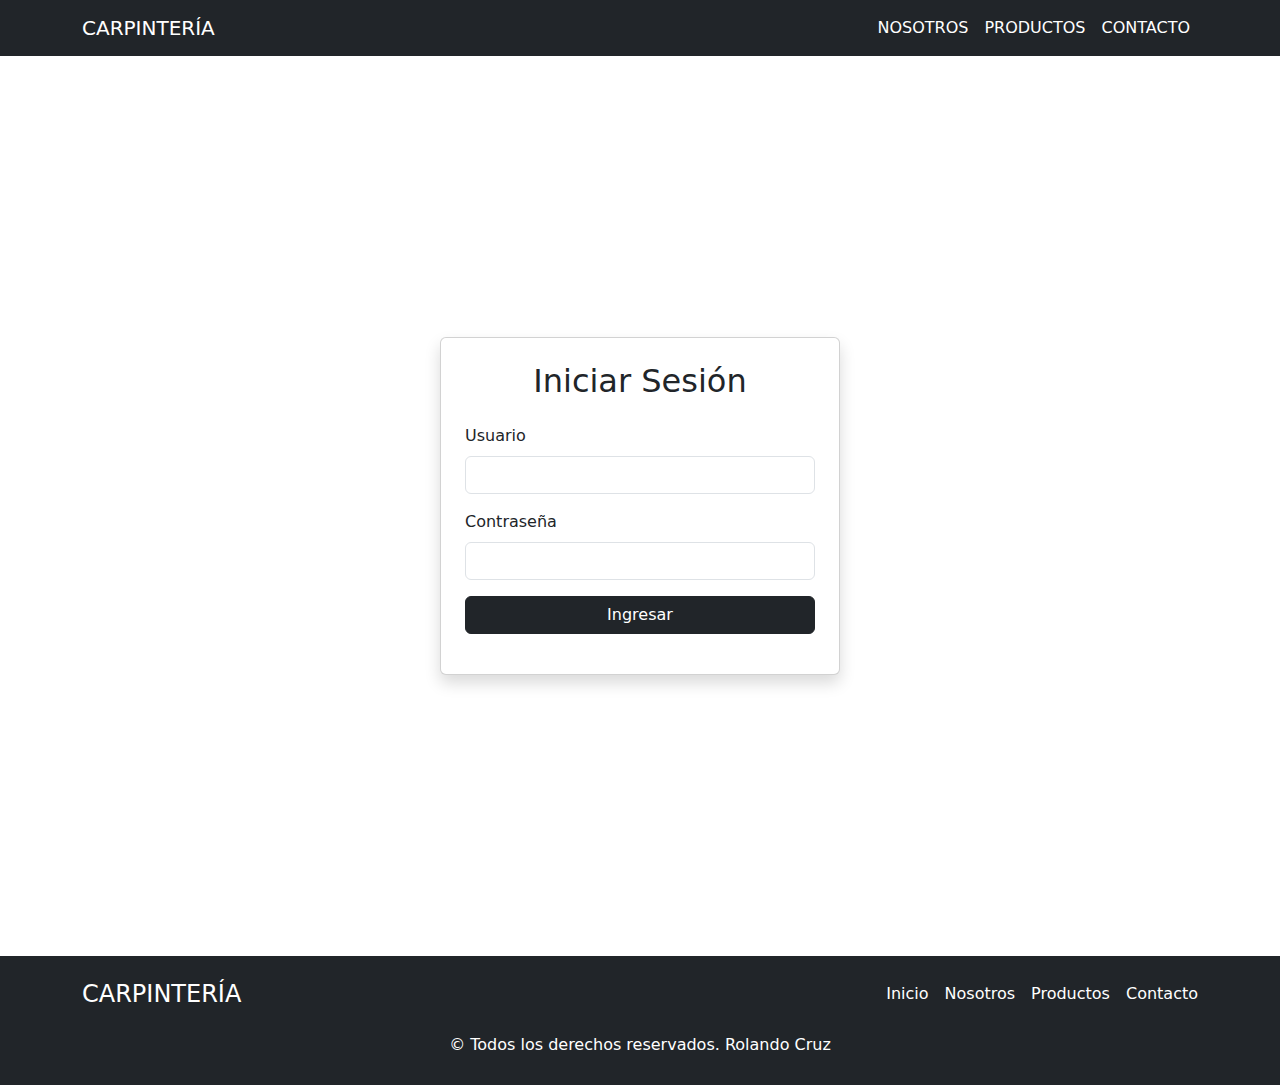
<file: login.html>
<!DOCTYPE html>
<html lang="en">
  <head>
    <meta charset="UTF-8" />
    <meta name="viewport" content="width=device-width, initial-scale=1.0" />
    <title>Login</title>
    <link rel="stylesheet" href="css/bootstrap.min.css" />
    <link rel="stylesheet" href="css/style.css" />
  </head>
  <body>
    <!-- Navbar -->
    <nav class="navbar navbar-expand-lg navbar-dark bg-dark">
      <div class="container">
        <a class="navbar-brand text-white text-uppercase" href="index.html"
          >Carpintería</a
        >
        <button
          class="navbar-toggler"
          type="button"
          data-bs-toggle="collapse"
          data-bs-target="#navbarNav"
        >
          <span class="navbar-toggler-icon"></span>
        </button>
        <div class="collapse navbar-collapse" id="navbarNav">
          <ul class="navbar-nav ms-auto">
            <li class="nav-item">
              <a class="nav-link text-white text-uppercase" href="nosotros.html"
                >Nosotros</a
              >
            </li>
            <li class="nav-item">
              <a
                class="nav-link text-white text-uppercase"
                href="productos.html"
                >Productos</a
              >
            </li>
            <li class="nav-item">
              <a class="nav-link text-white text-uppercase" href="contacto.html"
                >Contacto</a
              >
            </li>
          </ul>
        </div>
      </div>
    </nav>

    <div
      class="container d-flex justify-content-center align-items-center vh-100"
    >
      <div class="card p-4 shadow" style="width: 100%; max-width: 400px">
        <h2 class="text-center mb-4">Iniciar Sesión</h2>
        <form id="loginForm">
          <div class="mb-3">
            <label for="username" class="form-label">Usuario</label>
            <input type="text" id="username" class="form-control" required />
          </div>
          <div class="mb-3">
            <label for="password" class="form-label">Contraseña</label>
            <input
              type="password"
              id="password"
              class="form-control"
              required
            />
          </div>
          <button type="submit" class="btn btn-dark w-100">Ingresar</button>
        </form>
        <div id="loginMessage" class="text-danger mt-3 text-center"></div>
      </div>
    </div>

    <!-- Footer -->
    <footer class="bg-dark text-white py-4">
      <div class="container">
        <div
          class="d-flex flex-column flex-md-row justify-content-between align-items-center"
        >
          <div>
            <h4 class="text-uppercase mb-0">Carpintería</h4>
          </div>

          <nav>
            <ul class="list-unstyled d-flex gap-3 mb-0">
              <li>
                <a href="index.html" class="text-white text-decoration-none"
                  >Inicio</a
                >
              </li>
              <li>
                <a href="nosotros.html" class="text-white text-decoration-none"
                  >Nosotros</a
                >
              </li>
              <li>
                <a href="productos.html" class="text-white text-decoration-none"
                  >Productos</a
                >
              </li>
              <li>
                <a href="contacto.html" class="text-white text-decoration-none"
                  >Contacto</a
                >
              </li>
            </ul>
          </nav>
        </div>
        <div class="text-center mt-4 mb-1">
          <p class="mb-0 text-white">
            &copy; Todos los derechos reservados. Rolando Cruz
          </p>
        </div>
      </div>
    </footer>

    <script src="js/bootstrap.bundle.js"></script>
    <script src="js/login.js"></script>
  </body>
</html>
</file>
<file: css/style.css>
/* ESTILOS DEL HERO */
.hero-section {
  background-image: url("../img/hero.png");
  background-size: cover;
  background-position: center;
  height: 600px;
  position: relative;
  display: flex;
  justify-content: center;
  align-items: center;
  text-align: center;
}

.hero-section::before {
  content: "";
  position: absolute;
  top: 0;
  left: 0;
  width: 100%;
  height: 100%;
  background-color: rgba(0, 0, 0, 0.5);
  z-index: 1;
}

.contenido-hero {
  max-width: 800px;
  position: relative;
  z-index: 10;
}

.hero-section h1 {
  font-size: 2.5rem;
  font-weight: bold;
}

.hero-section p {
  font-size: 1.2rem;
  margin-bottom: 20px;
}

.hero-section .btn-primary {
  background-color: #ffc107;
  border: none;
  font-weight: bold;
}

.hero-section .text-highlight {
  color: #ffc107;
}

/* Estadísticas Estilos */
.estadisticas {
  background-color: #f8f9fa;
  padding: 40px 0;
}

.estadisticas h3 {
  color: #ffc107;
  font-size: 2rem;
  margin-bottom: 10px;
}

.estadisticas p {
  font-size: 1.1rem;
}

.estadisticas h3 {
  font-size: 2.3rem;
  font-weight: 700;
}

/* BOTON */
.boton-contacto {
  display: inline-block;
  padding: 10px 20px;
  border: 2px solid #fff;
  text-decoration: none;
  color: #ffc107;
  text-transform: uppercase;
  font-size: 18px;
  font-weight: 800px;
}

.boton-contacto:hover {
  background-color: #ffc107;
  color: #fff;
  transition: 0.5s;
}

.boton-contacto1 {
  display: inline-block;
  padding: 8px 25px;
  border: 2px solid #ffc107;
  text-decoration: none;
  color: #000;
  text-transform: uppercase;
  font-size: 16px;
  font-weight: 800px;
  border-radius: 40px;
}

.boton-contacto1:hover {
  background-color: #ffc107;
  color: #fff;
  transition: 0.5s;
}


.nav-link__login {
  padding: 8px 12px !important;
  border: 1px solid #ffc107;
}

.nav-link__login:hover {
  background-color: #ffc10750;
}
</file>
